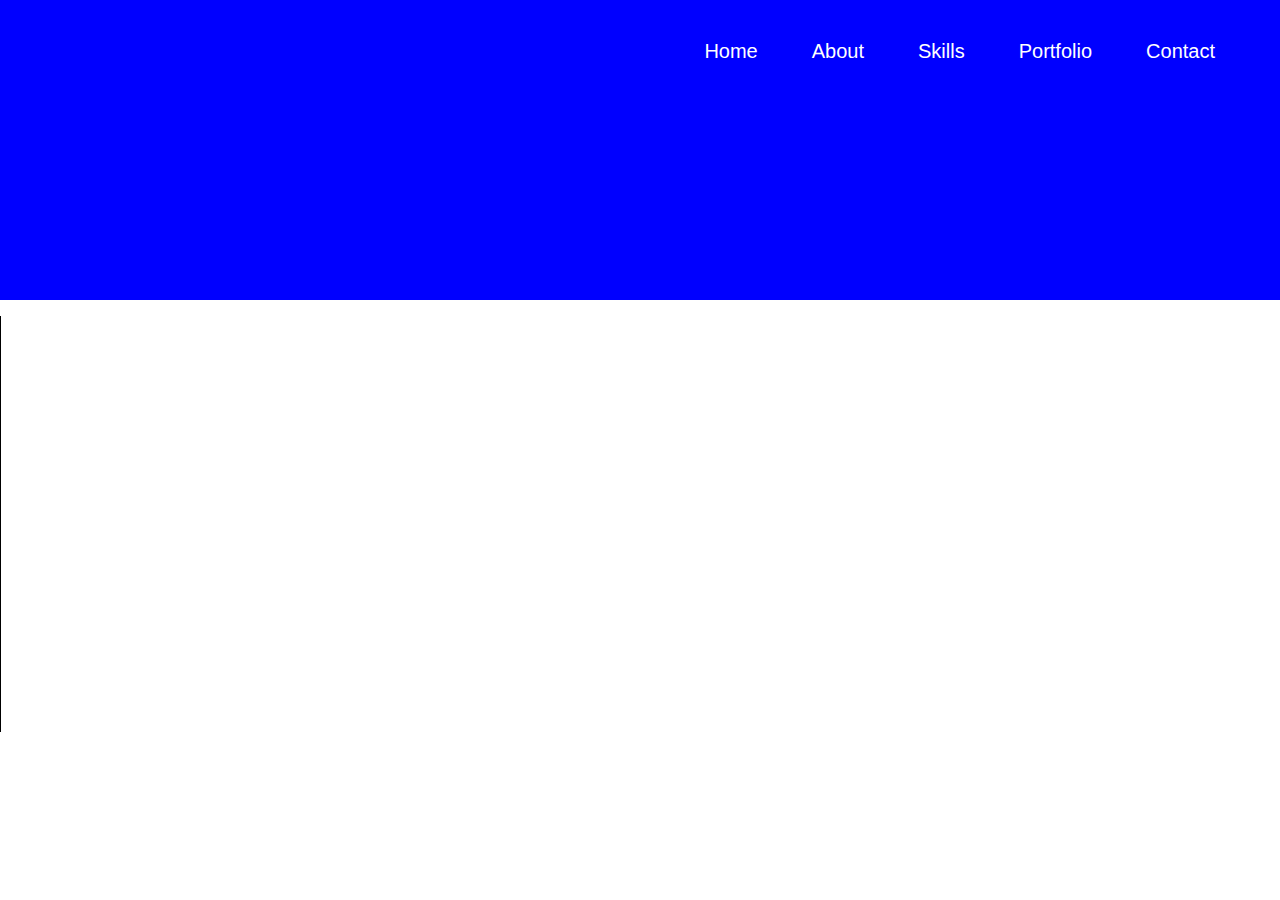
<file: About.html>
<!DOCTYPE html>
<html>
<title>About</title>
<link rel="stylesheet" type="text/css" href="style.css">
<script src="https://fonts.google.com/specimen/Work+Sans"></script>

<body>

<header>
  <nav>
    <div class="nav">
      <ul>
        <li><a href="index.html">Home</a></li>
        <li><a href="About.html" class="active">About</a></li>
        <li><a href="skills.html">Skills</a></li>
        <li><a href="portfolio.html">Portfolio</a></li>
        <li><a href="Contact.html">Contact</a></li>
      </ul>
    </div>
  </nav>
</header>


 <section>
    <div class="cont">
        <p></p>
      </div>
      
      <div class="half-width">
      <p></p>
       </div>
       
       <div class="experience-item">
       <p></p>
       </div>
    </div>
</div>
    </div>
 

</section>

     
   
      </section>
     </body>
    </html>
</file>
<file: style.css>
html{
   scroll-behavior: smooth;
       
}

body {
background:
background-size: cover;
   padding: 0px;
   margin:0px;
   text-decoration: none;
   border-bottom: none;
}

.main-container{
  font-family:'',sans-serif;
  min-height: 490px;
  text-align: center;
  color:black;
  padding-top: 200px;
  background-color:lightblue;
  background-repeat: no-repeat;
  background-size: cover;
}
 .experiences{
     padding: :20px;
     margin:20px;
     background-color:rgb(0,0,0,0);
     border-radius:20px;    
 }
 .experience-item{
     padding:200px;
     border-left:1px solid black;
 }


.cont{
  font-family:'',sans-serif;
  min-height: 200px;
  text-align: center;
  color:black;
  background-color:blue;
  padding-top: 100px;
  background:url()
  background-size: cover;


}
.conte{
  font-family:'',sans-serif;
  min-height: 490px;
  text-align: center;
  color:white;
  padding-top: 200px;
  background-color: skyblue
  background-repeat: no-repeat;
  background-size: cover;
  font-size: 15px;


}

.hero{
  font-family:'',sans-serif;
  min-height: 490px;
  text-align:center;
  color:black;
  padding-top: 200px;
  background: url(https://www.canva.com/wp-content/uploads/sites/8/2019/04/silver.png);
  /*background-color:cyan ;*/
  background-repeat: no-repeat;
  background-size: cover;


}
.great{
font-family:'',sans-serif;
  min-height: 490px;
  text-align:center;
  color:black;
  padding-top: 200px;
  background: url(https://www.canva.com/wp-content/uploads/sites/8/2019/04/silver.png);
  /*background-color:cyan ;*/
  background-repeat: no-repeat;
  background-size: cover;  
}
.contents{
  font-family:'',sans-serif;
  min-height: 490px;
  text-align:center;
  color:black;
  padding-top: 200px;
  background: url(https://www.canva.com/wp-content/uploads/sites/8/2019/04/silver.png);
  /*background-color:cyan ;*/
  background-repeat: no-repeat;
  background-size: cover;

}
img {
  border-radius: 50%;
}
.primary-btn{
     color:white;
     background-color:black;
     padding:13px 42px;
     border-radius:20px;
     text-decoration:none;
 }
 .primar-btn{
   color:white;
     background-color:black;
     padding:13px 42px;
     border-radius:15px;
     text-decoration:none;
     text-align: right;

 }

.top-part hr{
  width: 600px;
}

.navigation-bar ul li a{
 text-decoration:none;

}

.nav ul{
  float: right;
  list-style-type: none;
  margin: 40px;
}

.nav a:hover{
    color:white;
    background: cyan;
    filter:brightness(50%);
    text-shadow: -1px -1px -1px darkgray;
  }


.nav ul li{
  display: inline-block;
  font-family:'opensans-regular',sans-serif;
}

.nav ul li a{
  padding: 8px 25px;
  color: white;
  font-size: 20px;
  text-decoration: none;
}

.content{
 padding-top: 100px;
padding-bottom: 100px;
color: #7A7A7A;;
text-align: center;
font-size: 20px;
width: 60%;
margin: 0 auto;

}
progress {
    width: 30%;
    height: 20px;
    color: cyan;
    background: #efefef;
}
progress::-webkit-progress-bar {
    background: #efefef;
}
progress::-webkit-progress-value {
    background: #3fb6b2;
}
progress::-moz-progress-bar {
    color: cyan;
    background: #efefef;
  }
.container{
height: 180px;
background: #838C95;
 padding-top: 100px;
padding-bottom: 300px;
font-size: 30px;
color:white;

}
h5{
  text-align: center;

}

.footer{
text-align: center;
background-color:rgb(0,0,0,0.8);
padding-top: 100px;
padding-bottom: 90px;
font-size: 20px;
color:white;

}

.footer {
    font-size:20px;
   
}
.p{
  text-align: center;
  background-color:rgb(0,0,0,0,8);
  padding-top:top:100px;
  padding-bottom:90px;
  font-size:20px;
}
.button {

  padding: 8px 15px;
  font-size: 14px;
  min-width: 160px;
  text-align: center;
  border-radius: 0;
  text-transform: uppercase;
  -webkit-transition: all 0.2s ease-in-out;
  -moz-transition: all 0.2s ease-in-out;
  -ms-transition: all 0.2s ease-in-out;
  -o-transition: all 0.2s ease-in-out;
  transition: all 0.2s ease-in-out;
}
.button-1 {
    display: block;
    text-align: center;
    background: black;
    border-radius: 3px;
    color: #fff;
    width: 180px;
    height: 50px;
    font-size: 20px;
    line-height: 50px;
    margin: 0 auto;
}
.button-1:hover {
    background-color: #02b8dd;
    color: darkblue;
}
</file>
